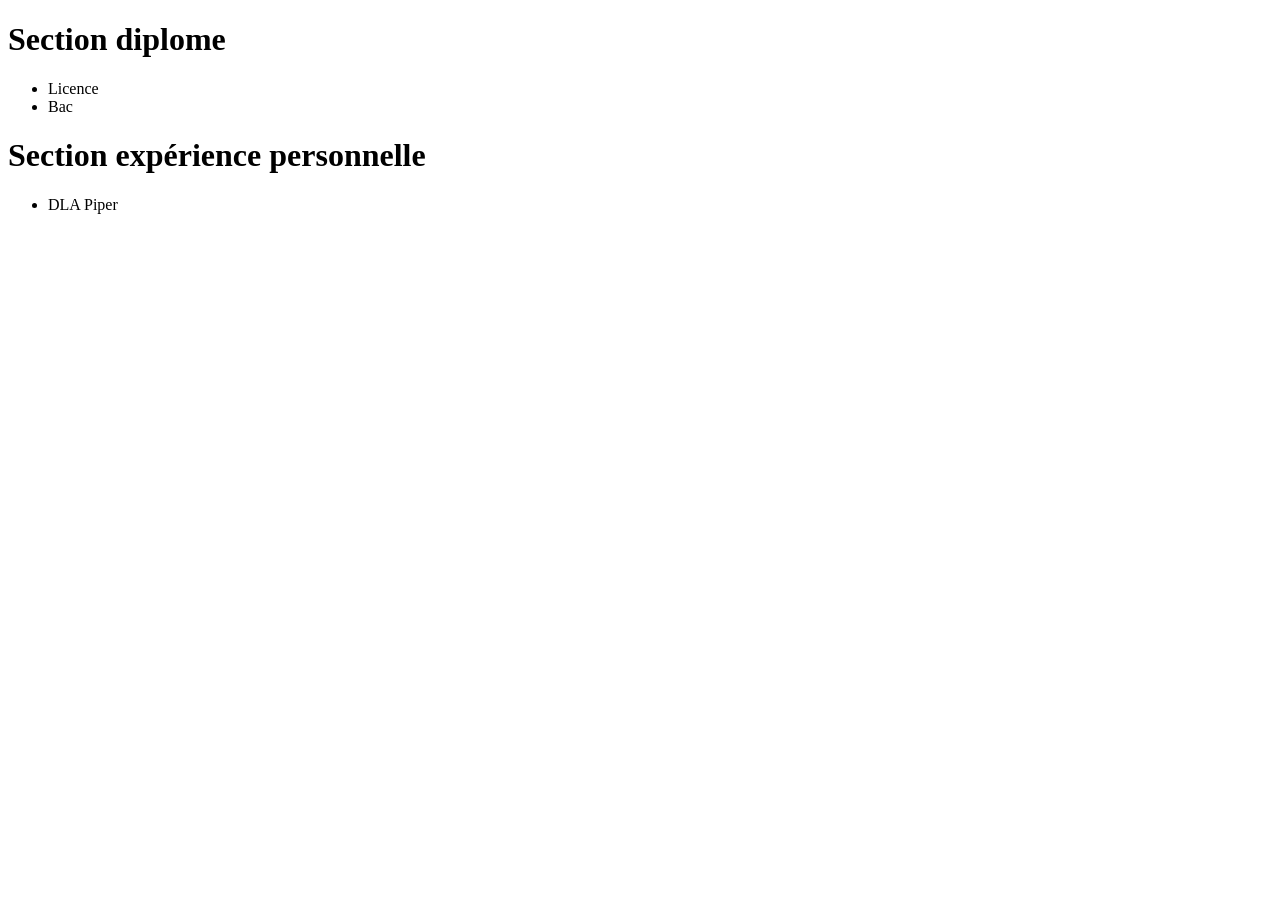
<file: index.html>
<!DOCTYPE html>
<html lang="fr">
<head>
<title>Ma première page web</title>
</head>

<body>
<h1>Section diplome</h1>
<ul>
   <li>Licence</li>
   <li>Bac</li>
</ul>
<h1>Section expérience personnelle</h1>
<ul>
   <li>DLA Piper</li>
</ul>
</body>

</html>
</file>
